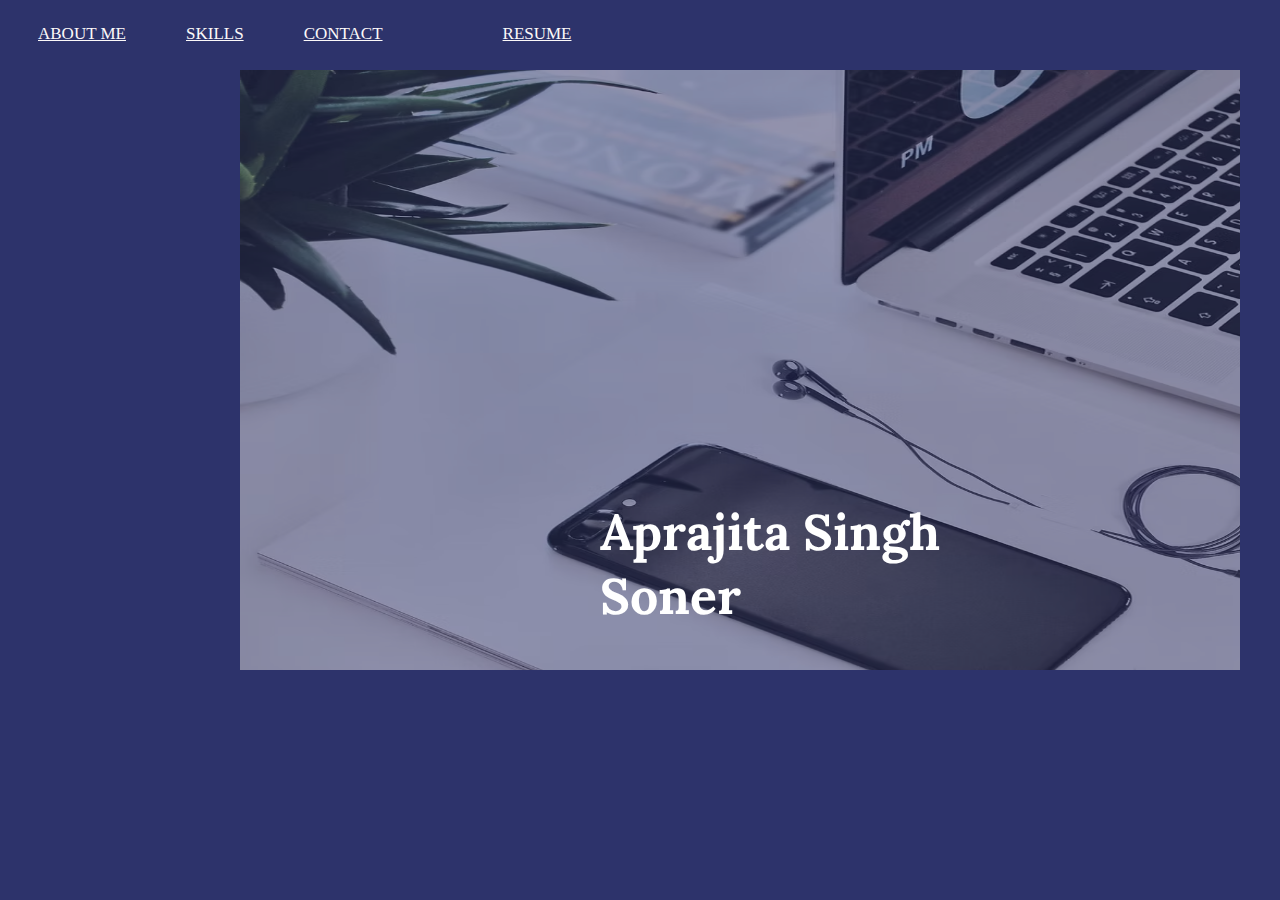
<file: index.html>
<html lang="en">
<head>
    <meta charset="UTF-8">
    <meta name="viewport" content="width=device-width, initial-scale=1.0">
    <link rel="stylesheet" href="homestyle.css">


    <link rel="preconnect" href="https://fonts.googleapis.com">
<link rel="preconnect" href="https://fonts.gstatic.com" crossorigin>
<link href="https://fonts.googleapis.com/css2?family=Abril+Fatface&family=Lora:ital,wght@0,400..700;1,400..700&family=Pacifico&family=Playfair+Display:ital,wght@0,400..900;1,400..900&family=Playwrite+IN:wght@100..400&family=Sixtyfour+Convergence&display=swap" rel="stylesheet">


<title>homepage</title>
   

</head>
<body bgcolor="2D336B">
    
   
        <div class="topnav">
        
            <a href="about.html">ABOUT ME</a> 
            <a href="skills.html">SKILLS</a>
            <a href="contact.html">CONTACT<a>
            <a href="resume.html">RESUME</a>
           
        </div>
        
  
       <div class="img1">
        <img src="comp.avif" alt="">
    </div>
    
    <div class="overlay-text">
        
        <b>Aprajita Singh <br> Soner</b>
    </div>
        
      
            
         
     
        
        

   
   
   
    
    
  
   
</body>
</html>
</file>
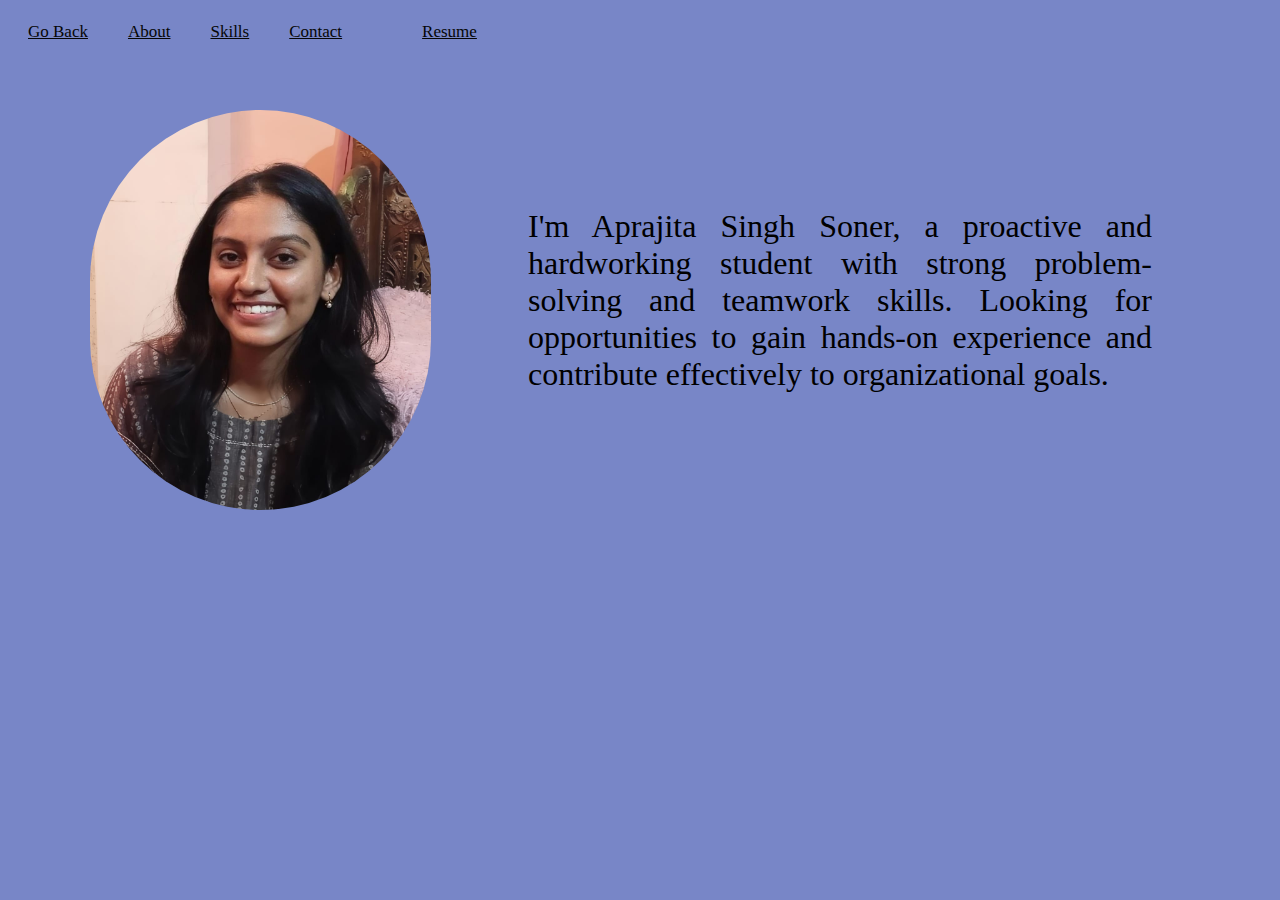
<file: about.html>
<html lang="en">
<head>
    <meta charset="UTF-8">
    <meta name="viewport" content="width=device-width, initial-scale=1.0">
    <title>about</title>
    <link rel="stylesheet" href="about.css">


    


</head>
<body bgcolor="7886C7">
    
   
    <div class="topnav">
        
        <a href="index.html">Go Back</a>  
        <a href="about.html">About</a> 
        <a href="skills.html">Skills</a>
        <a href="contact.html">Contact<a>
            <a href="resume.html">Resume</a>
       
    </div>

    <br><br>
    <br>

    <div>
        <img  src="WhatsApp Image 2025-02-13 at 11.57.09 PM.jpeg" alt="">
    </div>
    <div class="text">I'm Aprajita Singh Soner, a proactive and hardworking student with strong problem-solving and teamwork skills. Looking for
        opportunities to gain hands-on experience and contribute effectively to organizational goals.
        

    </div>    
</body>
</html>
</file>
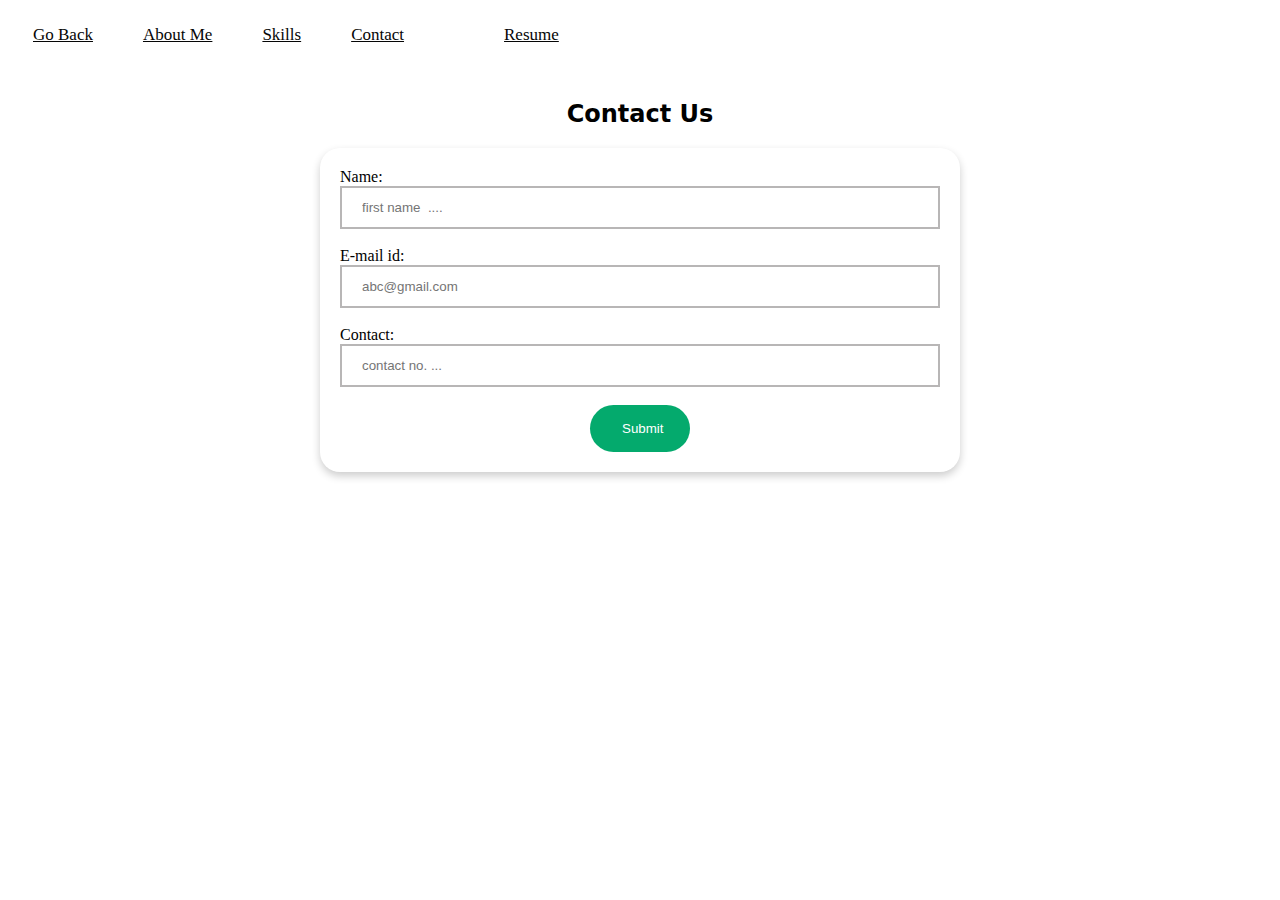
<file: contact.html>
<html lang="en">
<head>
    <meta charset="UTF-8">
    <meta name="viewport" content="width=device-width, initial-scale=1.0">
    <title>Document</title>
    <link rel="stylesheet" href="contact.css">
   
</head>
<body>
  <div class="topnav">
     <a href="index.html">Go Back</a>   
    <a href="about.html">About Me</a> 
    <a href="skills.html">Skills</a>
    <a href="contact.html">Contact<a>
    <a href="resume.html">Resume</a>
   
</div>
  
  <br><br><br><br>
   <h2>Contact Us</h2>
   <form name="myForm" onsubmit="return validateForm()" method="post">
          Name:<input  type="text" id="" name="name" placeholder="first name  ...." ><br><br>
   
         E-mail id:<input type="text" id="" name="email" placeholder="abc@gmail.com"><br><br>
         Contact:<input type="number" id="" name="contact"  placeholder="contact no. ..."><br><br>
         <button type="submit">Submit</button>
       


  

   <script>
    function validateForm() {
      const name = document.forms["myForm"]["name"].value;
      const email = document.forms["myForm"]["email"].value;
      const emailPattern = /^[^\s@]+@[^\s@]+\.[^\s@]+$/;
      const contact = document.forms["myForm"]["contact"].value;

      if (name === "") {
        alert("Name must be filled out");
        return false;
      }

      if (!emailPattern.test(email)) {
        alert("Please enter a valid email address");
        return false;
        
      }

       if (contact === "") {
        alert("contact must be filled out");
        return false;



      }

      return true;
    }
  </script>

  


</body>
</html>
</file>
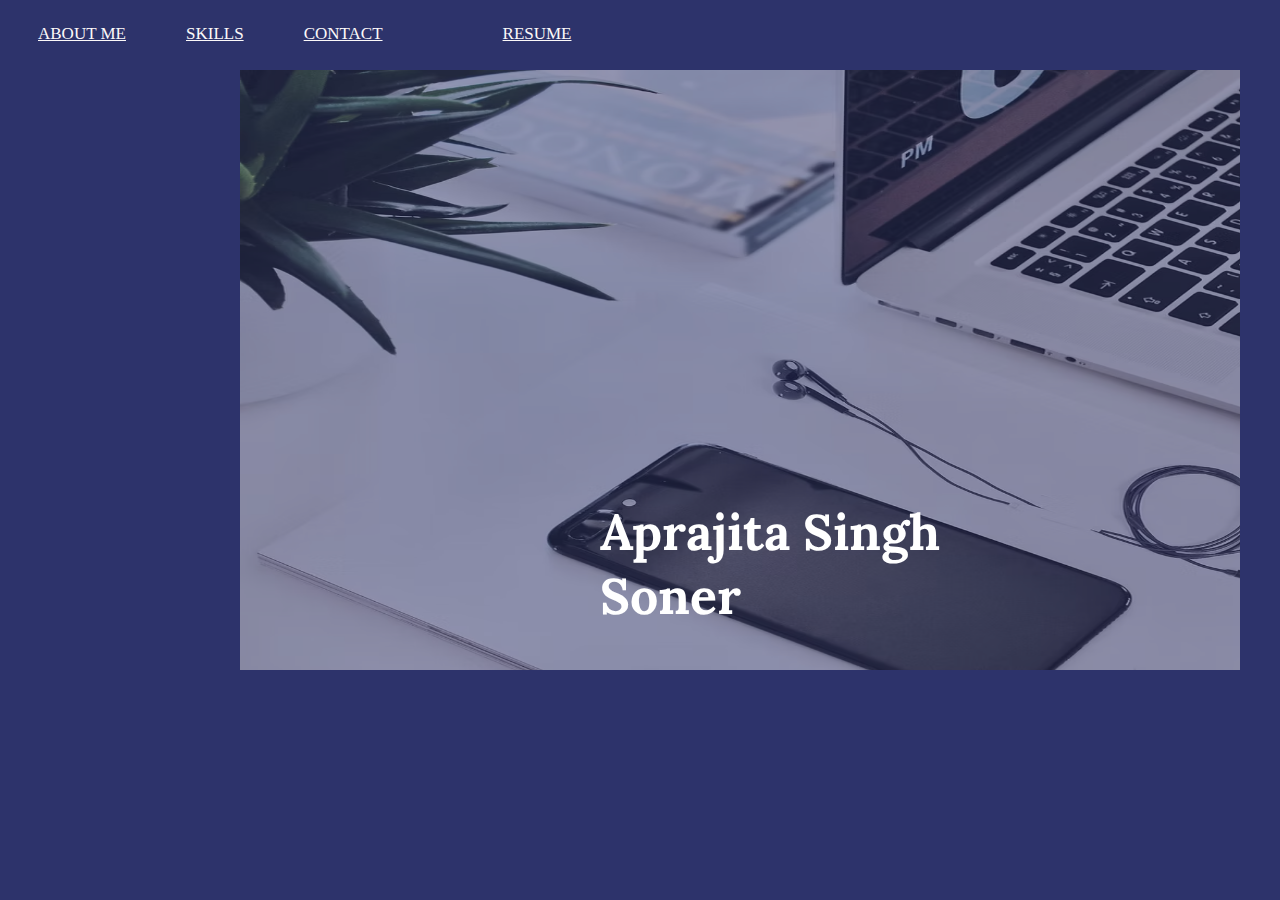
<file: homepage.html>
<html lang="en">
<head>
    <meta charset="UTF-8">
    <meta name="viewport" content="width=device-width, initial-scale=1.0">
    <link rel="stylesheet" href="homestyle.css">


    <link rel="preconnect" href="https://fonts.googleapis.com">
<link rel="preconnect" href="https://fonts.gstatic.com" crossorigin>
<link href="https://fonts.googleapis.com/css2?family=Abril+Fatface&family=Lora:ital,wght@0,400..700;1,400..700&family=Pacifico&family=Playfair+Display:ital,wght@0,400..900;1,400..900&family=Playwrite+IN:wght@100..400&family=Sixtyfour+Convergence&display=swap" rel="stylesheet">


<title>home page </title>
   

</head>
<body bgcolor="2D336B">
    
   
        <div class="topnav">
        
            <a href="about.html">ABOUT ME</a> 
            <a href="skills.html">SKILLS</a>
            <a href="contact.html">CONTACT<a>
            <a href="resume.html">RESUME</a>
           
        </div>
        
  
       <div class="img1">
        <img src="comp.avif" alt="">
    </div>
    
    <div class="overlay-text">
        
        <b>Aprajita Singh <br> Soner</b>
    </div>
        
      
            
         
     
        
        

   
   
   
    
    
  
   
</body>
</html>
</file>
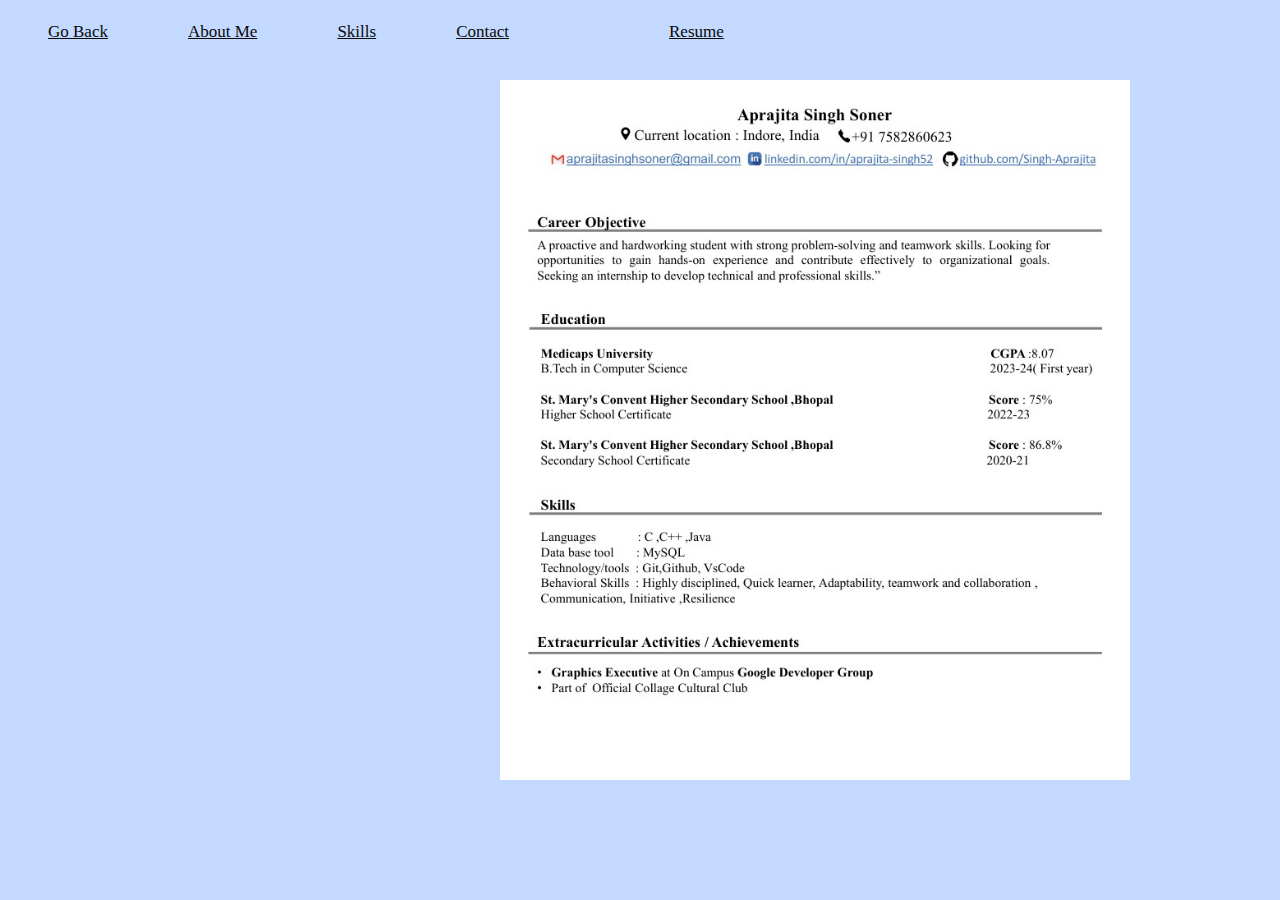
<file: resume.html>
<html lang="en">
<head>
    <meta charset="UTF-8">
    <meta name="viewport" content="width=device-width, initial-scale=1.0">
    <link rel="stylesheet" href="resume.css">
    <title>Document</title>
</head>
<body bgcolor="C4D9FF">
   

    
    <div class="topnav">
        <a href="index.html">Go Back</a>   
        <a href="about.html">About Me</a> 
        <a href="skills.html">Skills</a>
        <a href="contact.html">Contact<a>
        <a href="resume.html">Resume</a>
       
    </div>

    <img src="resume_img.jpg" alt="">
</body>
</html>
</file>
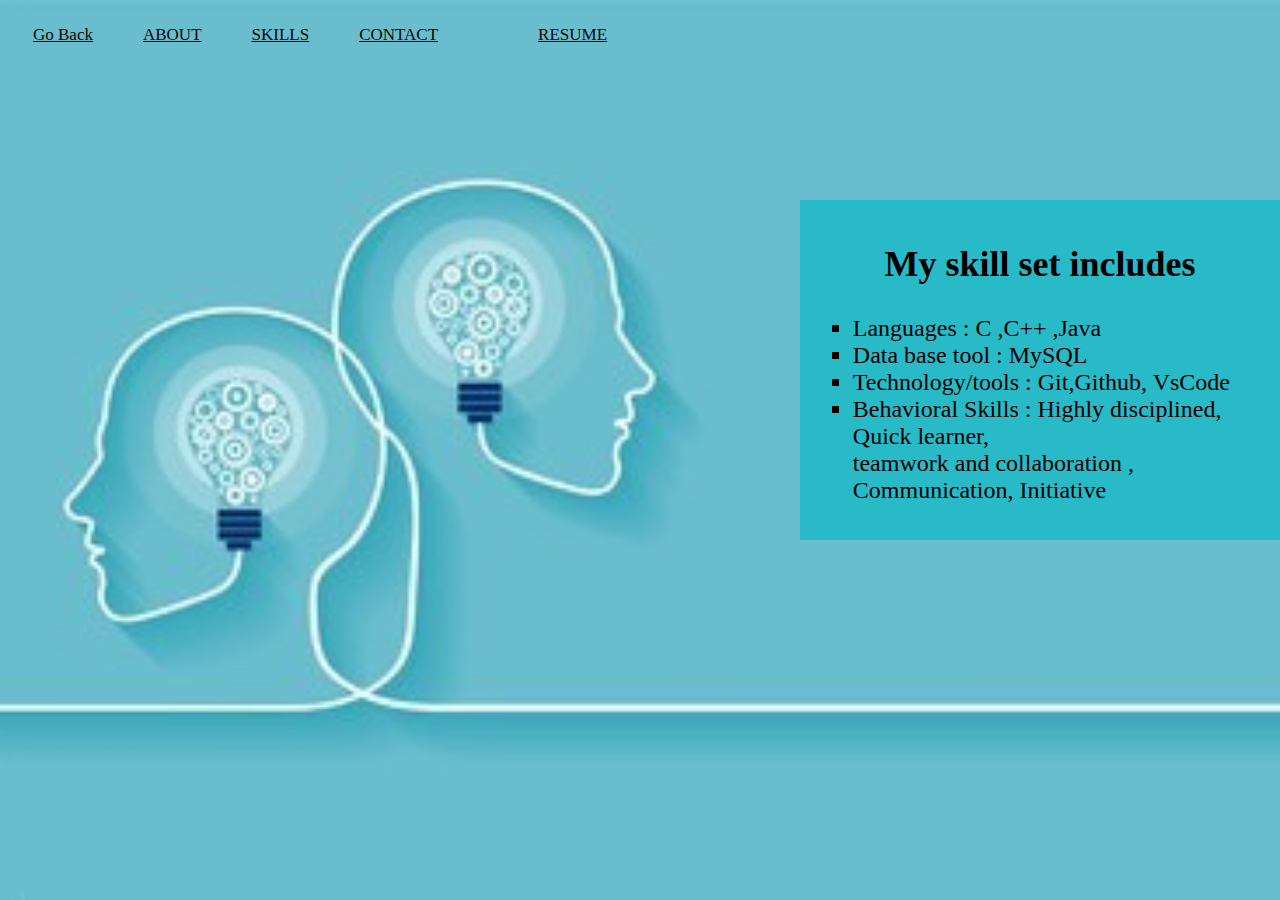
<file: skills.html>
<html lang="en">
<head>
    <meta charset="UTF-8">
    <meta name="viewport" content="width=device-width, initial-scale=1.0">
    <title>Document</title>
    <link rel="stylesheet" href="skills.css">


    <style>
        body{
            background-image: url(brain.jpg);
            background-repeat: no-repeat;
            background-size: cover;
        }
        
    </style>
</head>
<body >

    <div class="topnav">
        <a href="index.html">Go Back</a>   
        <a href="about.html">ABOUT</a> 
        <a href="skills.html">SKILLS</a>
        <a href="contact.html">CONTACT<a>
            <a href="resume.html">RESUME</a>
       
    </div>




 <div class="text">
    <center>
        <h2>My skill set includes  </h2>
    </center>
<ul type="square">
    <li > Languages  : C ,C++ ,Java</li>
    <li> Data base tool : MySQL </li>
    <li> Technology/tools : Git,Github, VsCode 
       </li>
    <li> Behavioral Skills : Highly disciplined, Quick learner, <br> teamwork and collaboration , 
        Communication, Initiative</li>
    </ul> 
 </div>

 
</body>
</html>
</file>
<file: homestyle.css>
.overlay-text{

  font-family: 'Lora', Courier, monospace;
   color: rgb(255, 255, 255); 
  font-size:50px;
  position: absolute;
  top: 500px;
  left: 600px;
}

img{
  height: 600px;
  width: 1000px;
  position: absolute;
  top: 50px;
  right: 20px;
  opacity:50%;
   margin: 20px;
  }

  
  
  
/* Style the links inside the navigation bar */
.topnav a {
  float: left;
  color: #fcf9f9;
  text-align:right;
  padding: 16px 30px;
  text-decoration:underline;
  font-size: 17px;
}

/* Change the color of links on hover */
.topnav a:hover {
  background-color: #ddd;
  color: black;
}

/* Add a color to the active/current link */
.topnav a.active {
  background-color: #04AA6D;
  color: white;
}
</file>
<file: about.css>
img{
    height: 400px;
    position: absolute;
    top:90px ;
    left: 70px;
    margin: 20px;
    background-color: antiquewhite;
    border-radius: 300px;
  
}
    
    .text{
    position: absolute;
    top:80px;
    left: 400px;
    font-size: xx-large;
   
    font-family: 'Times New Roman', Times, serif;
    
    padding: 5%;
    margin: 5%;
    text-align: justify;
    text-overflow: ellipsis;
}

.topnav a {
 
    float: left;
    color: #060606;
    text-align:right;
    padding: 14px 20px;
    text-decoration:underline;
    font-size: 17px;
  }
  
  /* Change the color of links on hover */
  .topnav a:hover {
    background-color: #f7aaaa;
    color: black;
  }
  
  /* Add a color to the active/current link */
  .topnav a.active {
    background-color: #04AA6D;
    color: white;
  }
</file>
<file: contact.css>
.topnav a {
 
    float: left;
    color: #060606;
    text-align:right;
    padding: 17px 25px;
    text-decoration:underline;
    font-size: 17px;
  }
  
  /* Change the color of links on hover */
  .topnav a:hover {
    background-color: #c2c1c1;
    color: black;
  }
  
  /* Add a color to the active/current link */
  .topnav a.active {
    background-color: #04AA6D;
    color: white;
  }




body {
    align-items: center;
      
}

h2,p{
    text-align:center;
    font-family: system-ui, -apple-system, BlinkMacSystemFont, 'Segoe UI', Roboto, Oxygen, Ubuntu, Cantarell, 'Open Sans', 'Helvetica Neue', sans-serif;
}
form{
    
    background-color: #fff;
    padding: 20px;
    border-radius: 20px;
    box-shadow: 0 4px 8px rgba(0, 0, 0, 0.2);
    max-width: 600px;
    width: 200%;
    margin:0 auto;
    display:block;

}

input{
      
    width: 100%;
    padding: 12px 20px;
   
  
    border: 2px solid rgb(184, 182, 182);
}

   button[type=submit] {
    background-color: #04AA6D;
    border: none;
    color: white;
    padding: 16px 32px;
    text-decoration: none;
    margin:0 auto;
    display:block;
    cursor: pointer;
    width: 100px;
    border-radius: 30px;
    }
</file>
<file: resume.css>
.topnav a {
    float: left;
    color: #0a0a0a;
    text-align:right;
    padding: 14px 40px;
    text-decoration:underline;
    font-size: 17px;
  }
  
  /* Change the color of links on hover */
  .topnav a:hover {
    background-color: #f6f6f6;
    color: black;
  }
  
  /* Add a color to the active/current link */
  .topnav a.active {
    background-color: #04AA6D;
    color: rgb(7, 7, 7);
  }

  img{
    height: 700px;
    position: absolute;
    top: 80px;
    left: 500px;
  }
</file>
<file: skills.css>
.topnav a {
 
    float: left;
    color: #060606;
    text-align:right;
    padding: 17px 25px;
    text-decoration:underline;
    font-size: 17px;
  }
  
  /* Change the color of links on hover */
  .topnav a:hover {
    background-color: #f9f9f9;
    color: black;
  }
  
  /* Add a color to the active/current link */
  .topnav a.active {
    background-color: #04AA6D;
    color: white;
  }

  .text{
    
    position: absolute;
    top: 200px;
    left: 800px;
    padding: 1%;
    font-size:x-large;
    background-color: rgb(40, 186, 199);
    
  }
</file>
